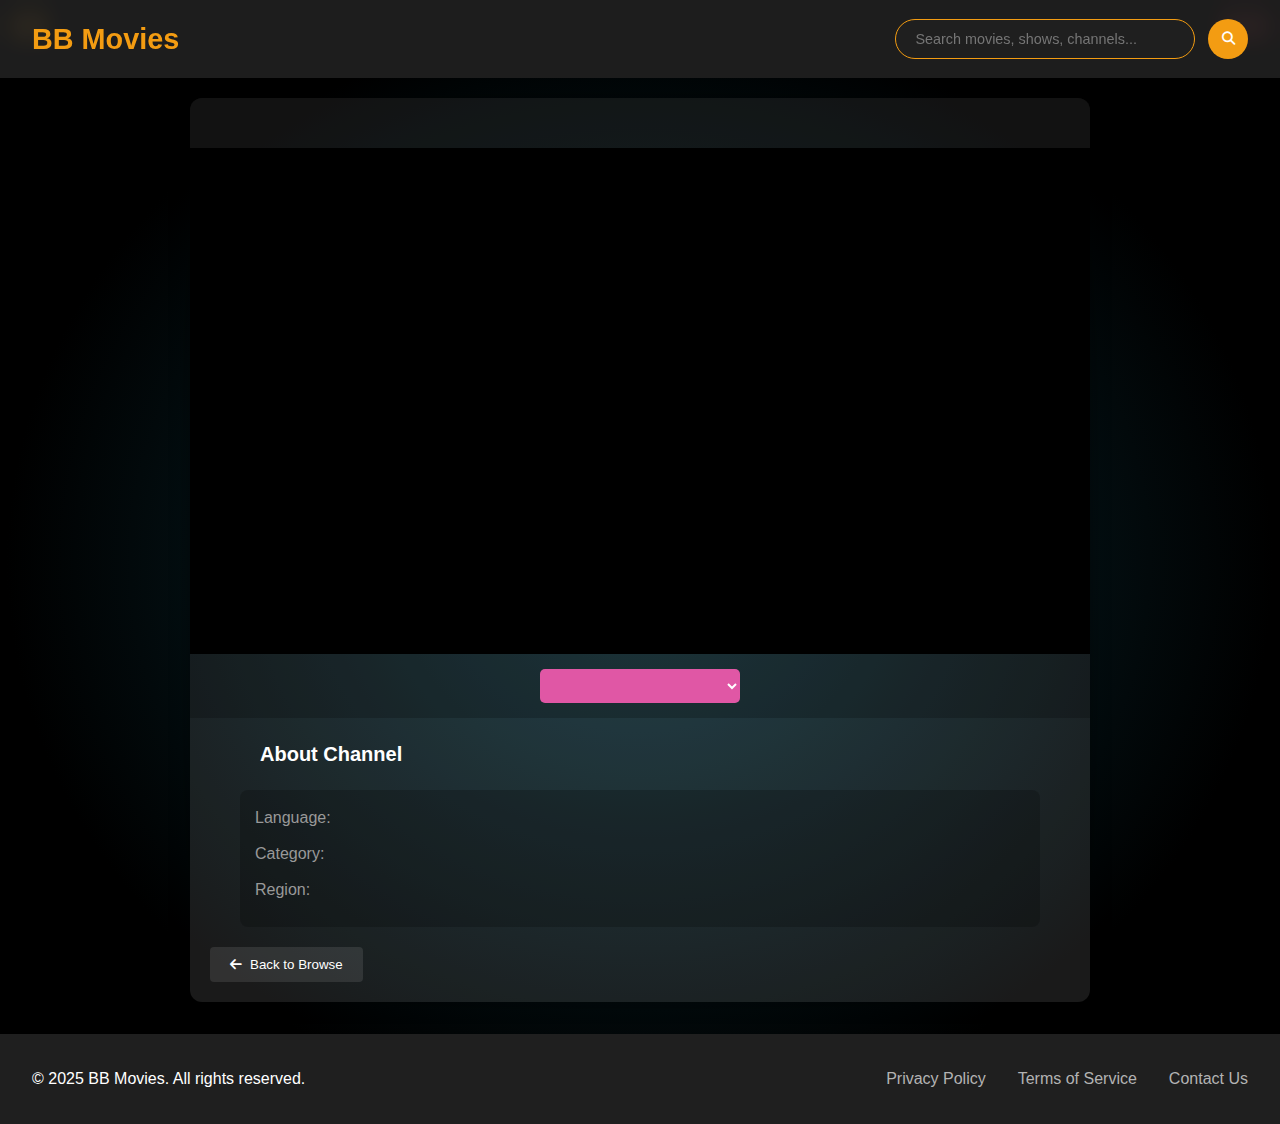
<file: live.html>
<!DOCTYPE html>
<html lang="en">
<head>
    <meta charset="UTF-8">
    <meta name="viewport" content="width=device-width, initial-scale=1.0">
    <title>Live TV Player</title>
    <link rel="stylesheet" href="playerstyle.css">
    <link rel="stylesheet" href="styles.css">
    <link rel="icon" type="image/png" href="https://img.icons8.com/fluency/48/cinema-.png">
    <link rel="stylesheet" href="https://cdnjs.cloudflare.com/ajax/libs/font-awesome/6.4.0/css/all.min.css">
    
    <!-- JW Player Setup -->
    <script src='https://ssl.p.jwpcdn.com/player/v/8.6.2/jwplayer.js'></script>
    <script>jwplayer.key = '64HPbvSQorQcd52B8XFuhMtEoitbvY/EXJmMBfKcXZQU2Rnn';</script>
</head>
<body>
    <header class="navbar">
        <div class="logo">BB Movies</div>
        <div class="search">
            <input type="text" placeholder="Search movies, shows, channels..." id="searchInput">
            <button class="search-icon" onclick="openSearchPage()">
                <i class="fas fa-search"></i>
            </button>
        </div>
    </header>
    <div class="player-wrapper">
        <div class="video-info">
            <h1 class="channel-title"></h1>
            <div class="meta-info">
                <span class="quality">HD</span>
                <span class="live-badge">LIVE</span>
                <span class="viewers"></span>
                <span class="category"></span>
            </div>
        </div>


        <div class="player-container">
            <div id="player"></div>
        </div>

        <div class="source-selector-container">
            <select id="sourceSelector" onchange="changeSource(this.value)" class="source-select">
            </select>
        </div>

        <div class="channel-details">
            <div class="description">
                <h2>About Channel</h2>
                <p></p>
            </div>
            
            <div class="additional-info">
                <div class="info-item">
                    <span class="label">Language:</span>
                    <span class="value"></span>
                </div>
                <div class="info-item">
                    <span class="label">Category:</span>
                    <span class="value"></span>
                </div>
                <div class="info-item">
                    <span class="label">Region:</span>
                    <span class="value"></span>
                </div>
            </div>
        </div>

        <button id="backButton" onclick="window.history.back()">
            <i class="fas fa-arrow-left"></i> Back to Browse
        </button>
    </div>
    <footer class="footer">
        <div class="footer-content">
            <p>&copy; 2025 BB Movies. All rights reserved.</p>
            <div class="footer-links">
                <a href="#">Privacy Policy</a>
                <a href="#">Terms of Service</a>
                <a href="#">Contact Us</a>
            </div>
        </div>
    </footer>
    <script src="livesources.js"></script>
    <script src="live.js"></script>
    <script src="script.js"></script>
</body>
</html>
</file>
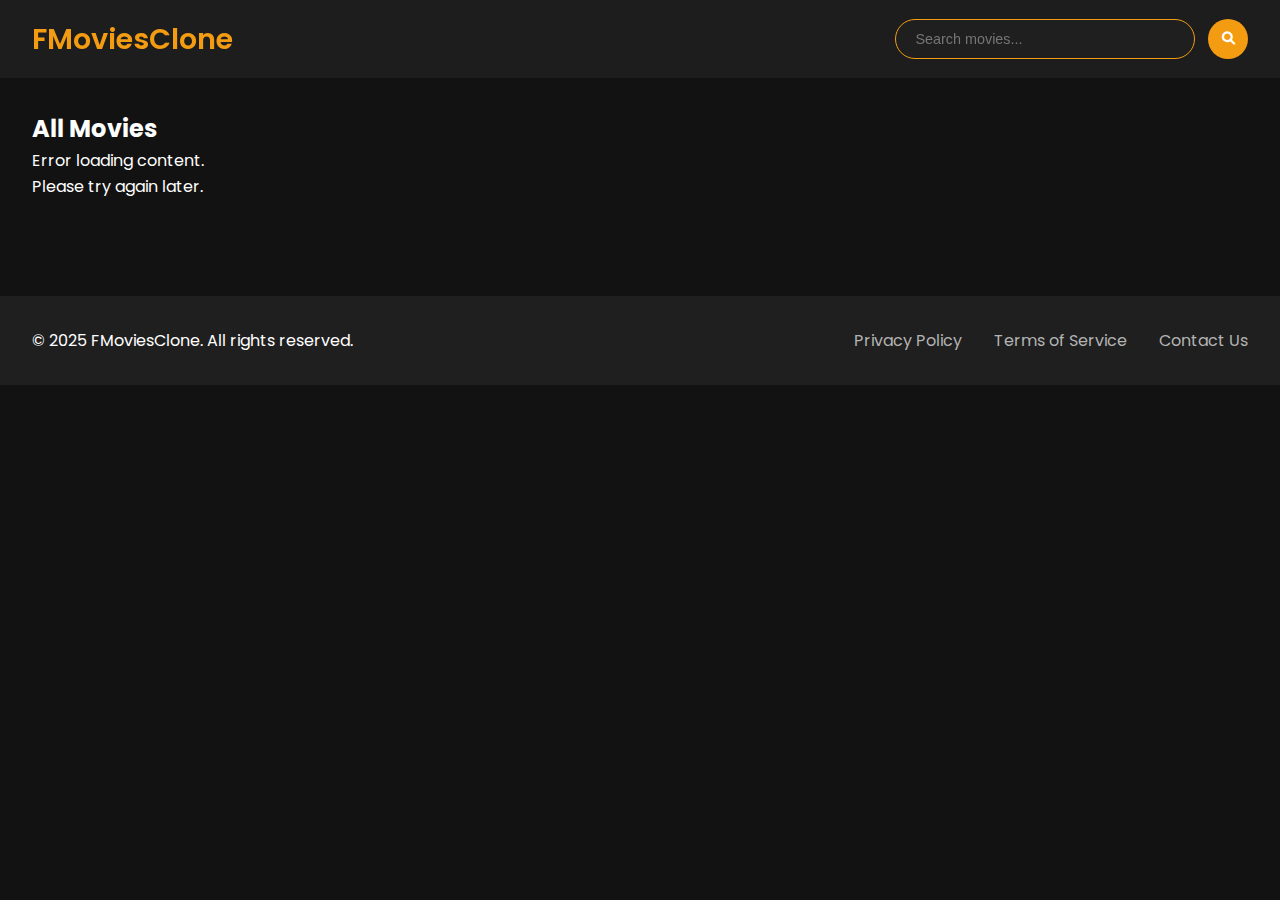
<file: movies.html>
<!DOCTYPE html>
<html lang="en">
<head>
    <meta charset="UTF-8">
    <meta name="viewport" content="width=device-width, initial-scale=1.0">
    <title>All Movies - FMoviesClone</title>
    <link rel="stylesheet" href="styles.css">
    <link href="https://fonts.googleapis.com/css2?family=Poppins:wght@400;500;600&display=swap" rel="stylesheet">
    <link rel="stylesheet" href="https://cdnjs.cloudflare.com/ajax/libs/font-awesome/6.0.0/css/all.min.css">
</head>
<body>
    <header class="navbar">
        <div class="logo" onclick="window.location.href='index.html'">FMoviesClone</div>
        <div class="search">
            <input type="text" placeholder="Search movies..." id="searchInput">
            <button class="search-icon" onclick="openSearchPage()">
                <i class="fas fa-search"></i>
            </button>
        </div>
    </header>

    <main class="container">
        <section id="movies-section" class="movies-section">
            <h2>All Movies</h2>
            <div class="cards-container">
                <!-- Movies will be populated here -->
            </div>
        </section>
    </main>

    <footer class="footer">
        <div class="footer-content">
            <p>© 2025 FMoviesClone. All rights reserved.</p>
            <div class="footer-links">
                <a href="#">Privacy Policy</a>
                <a href="#">Terms of Service</a>
                <a href="#">Contact Us</a>
            </div>
        </div>
    </footer>

    <script src="movies.js"></script>
    <script src="script.js"></script>
</body>
</html>
</file>
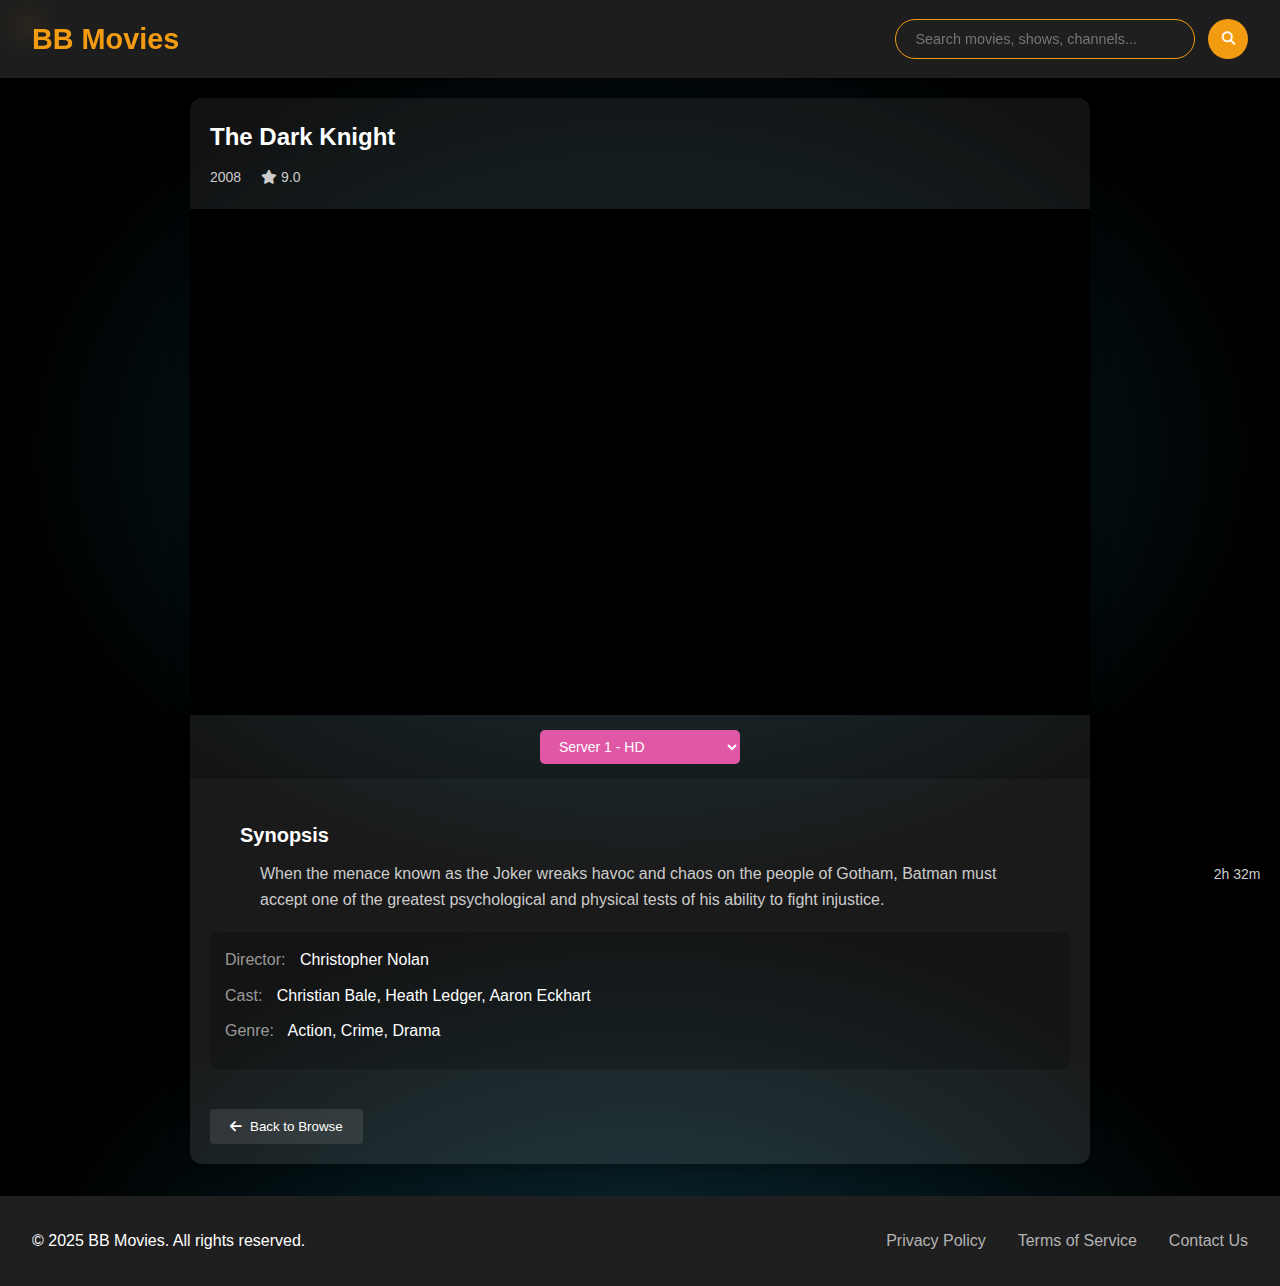
<file: player.html>
<!DOCTYPE html>
<html lang="en">
<head>
    <meta charset="UTF-8">
    <meta name="viewport" content="width=device-width, initial-scale=1.0">
    <title>Movie Player</title>
    <link rel="stylesheet" href="playerstyle.css">
    <link rel="stylesheet" href="styles.css">
    <link rel="icon" type="image/png" href="https://img.icons8.com/fluency/48/cinema-.png">
    <link rel="stylesheet" href="https://cdnjs.cloudflare.com/ajax/libs/font-awesome/6.4.0/css/all.min.css">
    
    <!-- JW Player Setup -->
    <script src='https://ssl.p.jwpcdn.com/player/v/8.6.2/jwplayer.js'></script>
    <script>jwplayer.key = '64HPbvSQorQcd52B8XFuhMtEoitbvY/EXJmMBfKcXZQU2Rnn';</script>
    <style type="text/css" media="all">
        html,body{padding:0;margin:0;height:100%}
        #player{width:100%!important;height:100%!important;overflow:hidden;background-color:#000}
    </style>
</head>
<body>
    <header class="navbar">
    <div class="logo">BB Movies</div>
    <div class="search">
        <input type="text" placeholder="Search movies, shows, channels..." id="searchInput">
        <button class="search-icon" onclick="openSearchPage()">
            <i class="fas fa-search"></i>
        </button>
    </div>
</header>
    <div class="player-wrapper">
        <div class="video-info">
            <h1 class="movie-title">The Dark Knight</h1>
            <div class="meta-info">
                <span class="quality">4K</span>
                <span class="duration">2h 32m</span>
                <span class="year">2008</span>
                <span class="rating"><i class="fas fa-star"></i> 9.0</span>
            </div>
        </div>

        
          <div class="player-container">
              <div id="player"></div>
          </div>
          <div class="source-selector-container">
            <select id="sourceSelector" onchange="changeSource(this.value)">
                <option value="source1">Server 1 - HD</option>
                <option value="source2">Server 2 - 4K</option>
                <option value="source3">Server 3 - Backup</option>
                <option value="source4">Server 4 - Alternative</option>
            </select>
        </div>
        <div class="movie-details">
            <div class="synopsis">
                <h2>Synopsis</h2>
                <p>When the menace known as the Joker wreaks havoc and chaos on the people of Gotham, Batman must accept one of the greatest psychological and physical tests of his ability to fight injustice.</p>
            </div>
            
            <div class="additional-info">
                <div class="info-item">
                    <span class="label">Director:</span>
                    <span class="value">Christopher Nolan</span>
                </div>
                <div class="info-item">
                    <span class="label">Cast:</span>
                    <span class="value">Christian Bale, Heath Ledger, Aaron Eckhart</span>
                </div>
                <div class="info-item">
                    <span class="label">Genre:</span>
                    <span class="value">Action, Crime, Drama</span>
                </div>
            </div>
        </div>

        <button id="backButton" onclick="window.history.back()">
            <i class="fas fa-arrow-left"></i> Back to Browse
        </button>
    </div>
    <footer class="footer">
        <div class="footer-content">
            <p>&copy; 2025 BB Movies. All rights reserved.</p>
            <div class="footer-links">
                <a href="#">Privacy Policy</a>
                <a href="#">Terms of Service</a>
                <a href="#">Contact Us</a>
            </div>
        </div>
    </footer>
    <script src="sources.js"></script>
    <script src="script.js"></script>
    <script src="playerscript.js"></script>
</body>
</html>
</file>
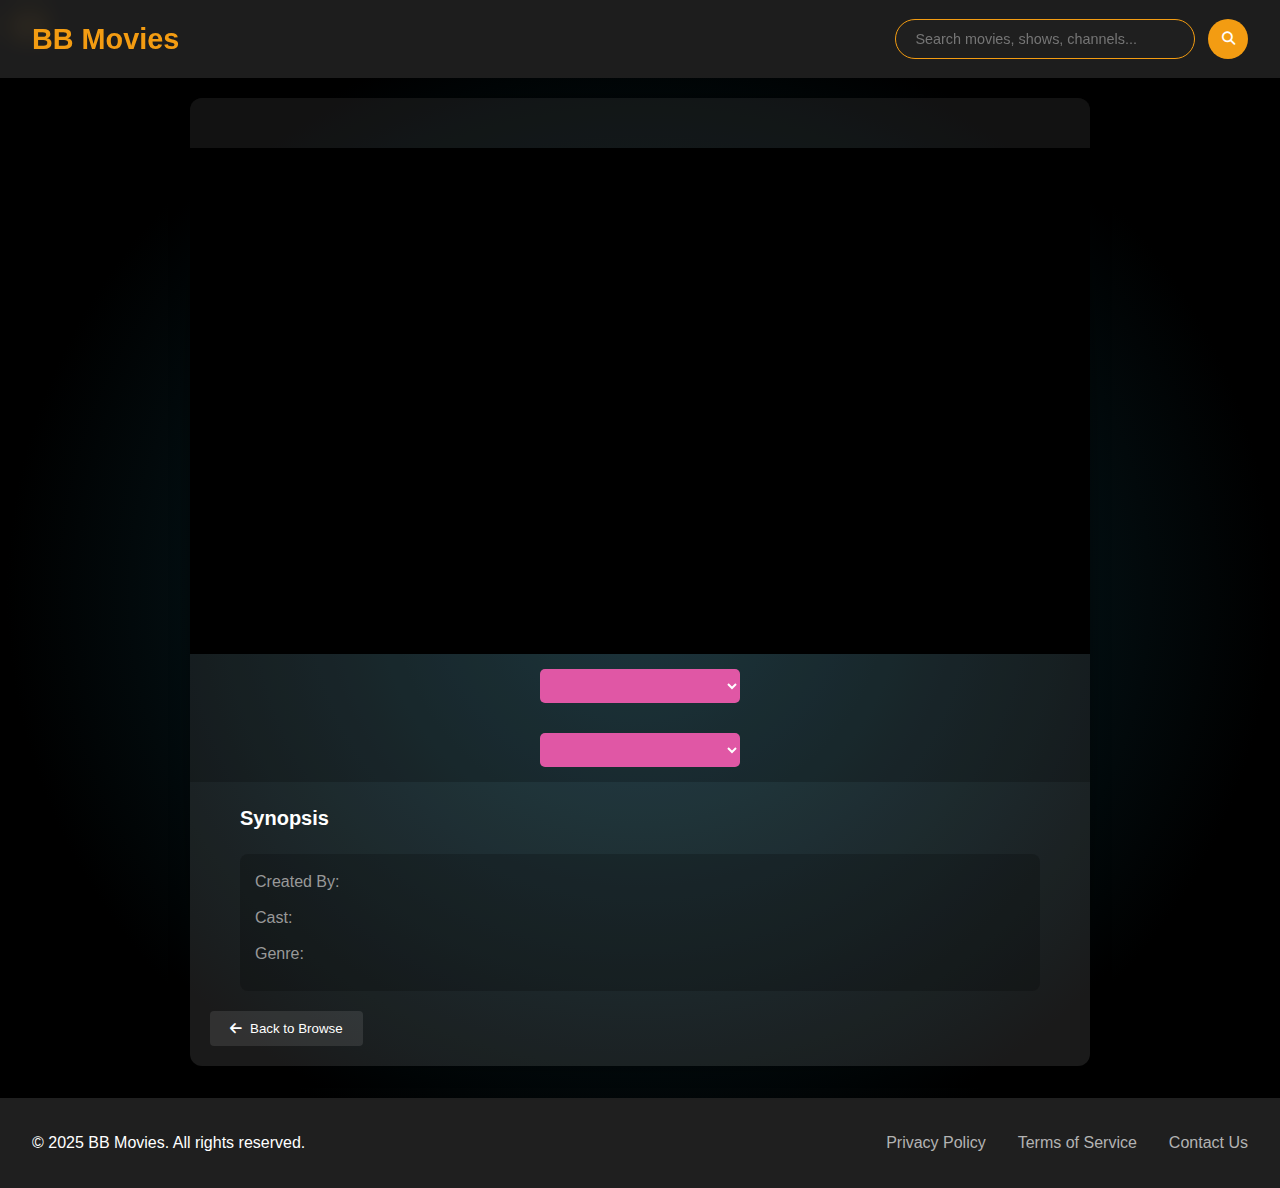
<file: playertv.html>
<!DOCTYPE html>
<html lang="en">
<head>
    <meta charset="UTF-8">
    <meta name="viewport" content="width=device-width, initial-scale=1.0">
    <title>TV Show Player</title>
    <link rel="stylesheet" href="playerstyle.css">
    <link rel="stylesheet" href="styles.css">
    <link rel="icon" type="image/png" href="https://img.icons8.com/fluency/48/cinema-.png">
    <link rel="stylesheet" href="https://cdnjs.cloudflare.com/ajax/libs/font-awesome/6.4.0/css/all.min.css">
    
    <!-- JW Player Setup -->
    <script src='https://ssl.p.jwpcdn.com/player/v/8.6.2/jwplayer.js'></script>
    <script>jwplayer.key = '64HPbvSQorQcd52B8XFuhMtEoitbvY/EXJmMBfKcXZQU2Rnn';</script>
</head>
<body>
    <header class="navbar">
        <div class="logo">BB Movies</div>
        <div class="search">
            <input type="text" placeholder="Search movies, shows, channels..." id="searchInput">
            <button class="search-icon" onclick="openSearchPage()">
                <i class="fas fa-search"></i>
            </button>
        </div>
    </header>
    <div class="player-wrapper">
        <div class="video-info">
            <h1 class="show-title"></h1>
            <div class="meta-info">
                <span class="quality">HD</span>
                <span class="episode-info"></span>
                <span class="year"></span>
                <span class="rating"></span>
            </div>
        </div>

        

        <div class="player-container">
            <div id="player"></div>
        </div>

        <div class="source-selector-container">
            <select id="seasonSelector" onchange="changeSeason(this.value)" class="season-select">
            </select>
            <div class="episodes-container">
            </div>
            <select id="sourceSelector" onchange="changeSource(this.value)" class="source-select">
            </select>
        </div>

        <div class="show-details">
            <div class="synopsis">
                <h2>Synopsis</h2>
                <p></p>
            </div>
            
            <div class="additional-info">
                <div class="info-item">
                    <span class="label">Created By:</span>
                    <span class="value"></span>
                </div>
                <div class="info-item">
                    <span class="label">Cast:</span>
                    <span class="value"></span>
                </div>
                <div class="info-item">
                    <span class="label">Genre:</span>
                    <span class="value"></span>
                </div>
            </div>
        </div>

        <button id="backButton" onclick="window.history.back()">
            <i class="fas fa-arrow-left"></i> Back to Browse
        </button>
    </div>
    <footer class="footer">
        <div class="footer-content">
            <p>&copy; 2025 BB Movies. All rights reserved.</p>
            <div class="footer-links">
                <a href="#">Privacy Policy</a>
                <a href="#">Terms of Service</a>
                <a href="#">Contact Us</a>
            </div>
        </div>
    </footer>
    <script src="script.js"></script>
    <script src="sourcestv.js"></script>
    <script src="playertvscript.js"></script>
</body>
</html>
</file>
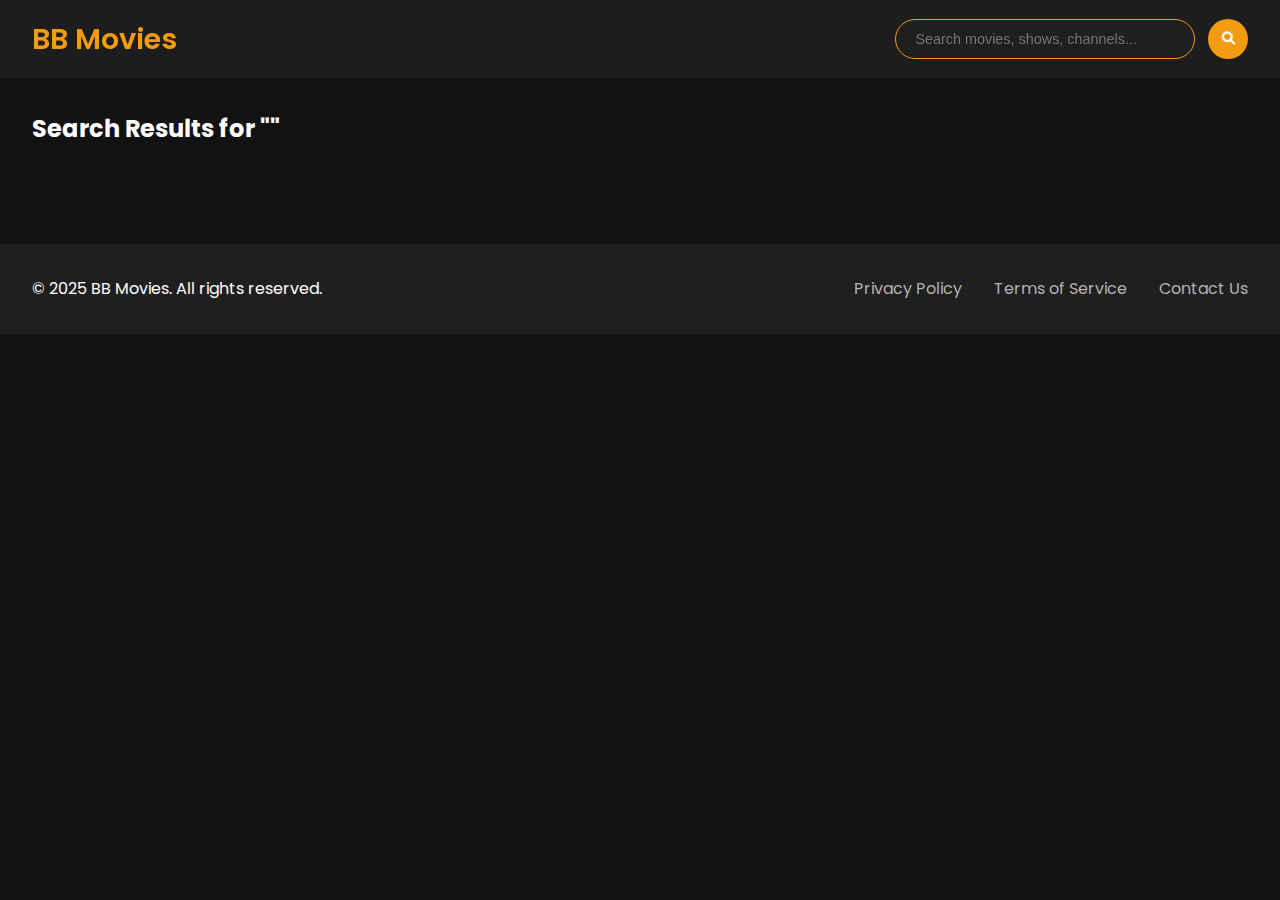
<file: search.html>
<!DOCTYPE html>
<html lang="en">
<head>
    <meta charset="UTF-8">
    <meta name="viewport" content="width=device-width, initial-scale=1.0">
    <title>Search Results - FMoviesClone</title>
    <link rel="stylesheet" href="styles.css">
    <link href="https://fonts.googleapis.com/css2?family=Poppins:wght@400;500;600&display=swap" rel="stylesheet">
    <link rel="stylesheet" href="https://cdnjs.cloudflare.com/ajax/libs/font-awesome/6.0.0/css/all.min.css">
</head>
<body>
    <header class="navbar">
        <div class="logo">BB Movies</div>
        <div class="search">
            <input type="text" placeholder="Search movies, shows, channels..." id="searchInput">
            <button class="search-icon" onclick="openSearchPage()">
                <i class="fas fa-search"></i>
            </button>
        </div>
    </header>

    <main class="container">
        <section id="search-results" class="search-section">
            <h2>Search Results for "<span id="search-query"></span>"</h2>
            <div class="cards-container">
                <!-- Results will be populated here -->
            </div>
        </section>
    </main>

    <footer class="footer">
        <div class="footer-content">
            <p>&copy; 2025 BB Movies. All rights reserved.</p>
            <div class="footer-links">
                <a href="#">Privacy Policy</a>
                <a href="#">Terms of Service</a>
                <a href="#">Contact Us</a>
            </div>
        </div>
    </footer>

    <script src="movies.js"></script>
    <script src="search.js"></script>
</body>
</html>
</file>
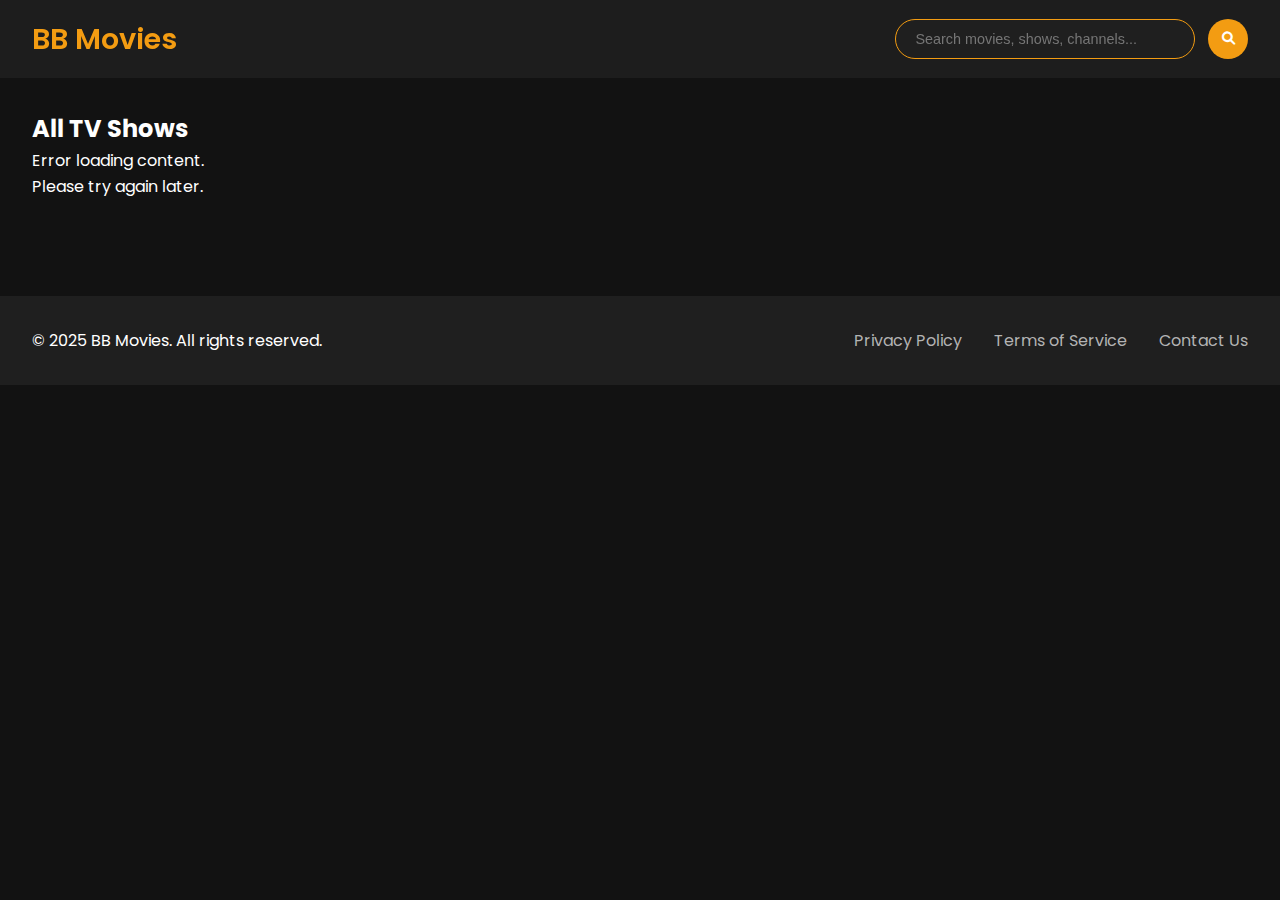
<file: tvshows.html>
<!DOCTYPE html>
<html lang="en">
<head>
    <meta charset="UTF-8">
    <meta name="viewport" content="width=device-width, initial-scale=1.0">
    <title>TV Shows - BB Movies</title>
    <link rel="stylesheet" href="styles.css">
    <link rel="icon" type="image/png" href="https://img.icons8.com/fluency/48/cinema-.png">
    <link href="https://fonts.googleapis.com/css2?family=Poppins:wght@400;500;600&display=swap" rel="stylesheet">
    <link rel="stylesheet" href="https://cdnjs.cloudflare.com/ajax/libs/font-awesome/6.0.0/css/all.min.css">
</head>
<body>
    <header class="navbar">
        <div class="logo">BB Movies</div>
        <div class="search">
            <input type="text" placeholder="Search movies, shows, channels..." id="searchInput">
            <button class="search-icon" onclick="openSearchPage()">
                <i class="fas fa-search"></i>
            </button>
        </div>
    </header>

    <main class="container">
        <section id="tvshows-section" class="tvshows-section">
            <h2>All TV Shows</h2>
            <div class="cards-container">
                <!-- TV Shows will be populated here -->
            </div>
        </section>
    </main>

    <footer class="footer">
        <div class="footer-content">
            <p>&copy; 2025 BB Movies. All rights reserved.</p>
            <div class="footer-links">
                <a href="#">Privacy Policy</a>
                <a href="#">Terms of Service</a>
                <a href="#">Contact Us</a>
            </div>
        </div>
    </footer>

    <script src="movies.js"></script>
    <script src="script.js"></script>
</body>
</html>
</file>
<file: playerstyle.css>
body {
    margin: 0;
    padding: 0;
    font-family: 'Poppins', sans-serif;
    background: #0f3854;
    background: radial-gradient(ellipse at center, #0a2e38 0%, #000000 70%);
    background-size: 100%;
}

.player-wrapper {
    max-width: 1200px;
    margin: 20px auto;
    background-color: rgba(255, 255, 255, 0.1);
    border-radius: 12px;
    overflow: hidden;
    box-shadow: 0 0 20px rgba(0, 0, 0, 0.4);
}

.video-info {
    padding: 20px;
    color: #fff;
    background: rgba(0, 0, 0, 0.3);
}

.movie-title {
    margin: 0;
    font-size: 24px;
    color: #fff;
}

.meta-info {
    display: flex;
    gap: 20px;
    margin-top: 10px;
}

.meta-info span {
    font-size: 14px;
    color: #ccc;
}

.source-selector-container {
    padding: 15px;
    text-align: center;
    background: rgba(0, 0, 0, 0.2);
}

#sourceSelector {
    padding: 8px 15px;
    font-size: 14px;
    background: rgba(255, 255, 255, 0.1);
    color: #fff;
    border: 1px solid rgba(255, 255, 255, 0.2);
    border-radius: 4px;
    cursor: pointer;
    width: 200px;
}

#sourceSelector option {
    background: #1a1a1a;
}

.player-container {
    position: relative;
    width: 100%;
    background: #000;
}

#player {
    width: 100% !important;
    aspect-ratio: 16/9;
}

.movie-details {
    padding: 20px;
    color: #fff;
}

.synopsis h2 {
    color: #fff;
    font-size: 20px;
    margin-bottom: 10px;
}

.synopsis p {
    color: #ccc;
    line-height: 1.6;
}

.additional-info {
    margin-top: 20px;
    padding: 15px;
    background: rgba(0, 0, 0, 0.2);
    border-radius: 8px;
}

.info-item {
    margin-bottom: 10px;
}

.info-item .label {
    color: #999;
    margin-right: 10px;
}

.info-item .value {
    color: #fff;
}

#backButton {
    display: flex;
    align-items: center;
    gap: 8px;
    margin: 20px;
    padding: 10px 20px;
    background: rgba(255, 255, 255, 0.1);
    color: #fff;
    border: none;
    border-radius: 4px;
    cursor: pointer;
    transition: background 0.3s ease;
}

#backButton:hover {
    background: rgba(255, 255, 255, 0.2);
}

@media (max-width: 768px) {
    .player-wrapper {
        margin: 0;
        border-radius: 0;
    }
    
    .meta-info {
        flex-wrap: wrap;
        gap: 10px;
    }
}
.player-container {
    position: relative;
    width: 100%;
    max-width: 900px; /* Reduced from 1200px */
    margin: 0 auto;
    background: #000;
}

#player {
    width: 100% !important;
    aspect-ratio: 16/9;
}

.player-wrapper {
    max-width: 900px; /* Reduced from 1200px */
    margin: 20px auto;
    background-color: rgba(255, 255, 255, 0.1);
    border-radius: 12px;
    overflow: hidden;
    box-shadow: 0 0 20px rgba(0, 0, 0, 0.4);
}
@media (max-width: 768px) {
    .player-wrapper {
        width: 98%;
        margin: 0 auto;
        border-radius: 0;
    }
    
    .player-container {
        width: 98%;
        margin: 0 auto;
    }
    
    #player {
        width: 98% !important;
        aspect-ratio: 16/9;
        margin: 0 auto;
    }
}
/* Add to existing CSS */
.tv-controls {
    padding: 15px;
    background: rgba(0, 0, 0, 0.2);
    display: flex;
    gap: 15px;
    align-items: center;
    flex-wrap: wrap;
}

.episodes-container {
    display: flex;
    gap: 10px;
    flex-wrap: wrap;
}

.episode-btn {
    padding: 8px 15px;
    background: rgba(255, 255, 255, 0.1);
    border: none;
    border-radius: 4px;
    color: #fff;
    cursor: pointer;
    transition: background 0.3s;
}

.episode-btn:hover {
    background: rgba(255, 255, 255, 0.2);
}

.episode-btn.active {
    background: rgba(255, 255, 255, 0.3);
}
.season-select {
    padding: 8px 15px;
    font-size: 14px;
    background: rgba(255, 255, 255, 0.1);
    color: #fff;
    border: 1px solid rgba(255, 255, 255, 0.2);
    border-radius: 4px;
    cursor: pointer;
    width: 200px;
}

.episodes-container {
    display: flex;
    gap: 10px;
    flex-wrap: wrap;
    margin: 15px 0;
}

.episode-btn {
    padding: 10px 15px;
    background: rgba(255, 255, 255, 0.1);
    color: #fff;
    border: none;
    border-radius: 4px;
    cursor: pointer;
    transition: background 0.3s;
}

.episode-btn:hover {
    background: rgba(255, 255, 255, 0.2);
}

.episode-btn.active {
    background: #e057a5;
}

.episode-info {
    font-weight: 500;
    color: #e057a5;
}
.season-select, #sourceSelector {
    padding: 8px 15px;
    font-size: 14px;
    background: #e057a5;
    color: #fff;
    border: none;
    border-radius: 5px;
    cursor: pointer;
    outline: none;
    width: 200px;
}

.season-select option, #sourceSelector option {
    background: #e057a5;
    color: #fff;
}

/* Add hover effects */
.season-select:hover, #sourceSelector:hover {
    background: #d44b96;
}
.synopsis {
    max-width: 800px;
    margin: 20px auto;
}

.synopsis p {
    color: #ccc;
    line-height: 1.6;
    white-space: normal;
    word-wrap: break-word;
    padding: 0 20px;
}

.show-details {
    max-width: 800px;
    margin: 0 auto;
}
.player-container {
    position: relative;
    width: 100%;
    max-width: 900px;
    margin: 0 auto;
    background: #000;
}

#player {
    width: 100% !important;
    aspect-ratio: 16/9;
}

.player-wrapper {
    max-width: 900px;
    margin: 20px auto;
    background-color: rgba(255, 255, 255, 0.1);
    border-radius: 12px;
    overflow: hidden;
    box-shadow: 0 0 20px rgba(0, 0, 0, 0.4);
}

.description {
    max-width: 800px;
    margin: 20px auto;
}

.description p {
    color: #ccc;
    line-height: 1.6;
    white-space: normal;
    word-wrap: break-word;
    padding: 0 20px;
}

.channel-details {
    max-width: 800px;
    margin: 0 auto;
}
.description h2 {
    color: #fff;
    font-size: 20px;
    margin-bottom: 10px;
    padding: 0 20px;
}
</file>
<file: styles.css>
:root {
    --primary-color: #f39c12;
    --background-dark: #121212;
    --card-bg: #1f1f1f;
    --text-primary: #ffffff;
    --text-secondary: #b3b3b3;
}

/* Base Styles */
* {
    margin: 0;
    padding: 0;
    box-sizing: border-box;
}

body {
    font-family: 'Poppins', sans-serif;
    background-color: var(--background-dark);
    color: var(--text-primary);
    line-height: 1.6;
}

/* Layout */
.container {
    max-width: 1400px;
    margin: 0 auto;
    padding: 2rem;
}

/* Navigation */
.navbar {
    display: flex;
    justify-content: space-between;
    align-items: center;
    padding: 1rem 2rem;
    background: rgba(31, 31, 31, 0.95);
    position: sticky;
    top: 0;
    z-index: 1000;
    backdrop-filter: blur(10px);
}

.logo {
    font-size: 1.8rem;
    font-weight: 600;
    color: var(--primary-color);
}

/* Search */
.search {
    display: flex;
    align-items: center;
    gap: 0.8rem;
}

.search input {
    width: 300px;
    padding: 0.7rem 1.2rem;
    border: 1px solid var(--primary-color);
    border-radius: 25px;
    background: var(--card-bg);
    color: var(--text-primary);
    font-size: 0.9rem;
    transition: all 0.3s ease;
}

.search input:focus {
    outline: none;
    box-shadow: 0 0 0 2px rgba(243, 156, 18, 0.2);
    transform: translateY(-1px);
}

.search-icon {
    background: var(--primary-color);
    border: none;
    color: var(--text-primary);
    width: 40px;
    height: 40px;
    display: flex;
    align-items: center;
    justify-content: center;
    border-radius: 50%;
    cursor: pointer;
    transition: all 0.3s ease;
}

.search-icon:hover {
    transform: translateY(-2px);
    background: #e67e22;
    box-shadow: 0 4px 12px rgba(243, 156, 18, 0.2);
}

/* Section Headers */
.section-header {
    display: flex;
    justify-content: space-between;
    align-items: center;
    margin-bottom: 1.5rem;
}

/* Cards Grid */
.cards-container {
    display: grid;
    grid-template-columns: repeat(6, 1fr);
    gap: 1rem;
    margin-bottom: 2rem;
}

/* Featured Section */
.featured-section .cards-container {
    grid-template-columns: repeat(2, 1fr);
    gap: 1.5rem;
}

.featured-section .card {
    max-width: 100%;
}

.featured-section .card-image {
    padding-top: 56.25%;
}

/* Card Styles */
.card {
    background: var(--card-bg);
    border-radius: 8px;
    overflow: hidden;
    transition: transform 0.3s, box-shadow 0.3s;
    position: relative;
    max-width: 180px;
    width: 100%;
}

.card:hover {
    transform: translateY(-5px);
    box-shadow: 0 5px 15px rgba(243, 156, 18, 0.2);
}

.card-image {
    position: relative;
    padding-top: 150%;
    cursor: pointer;
    overflow: hidden;
}

.card-image img {
    position: absolute;
    top: 0;
    left: 0;
    width: 100%;
    height: 100%;
    object-fit: cover;
    transition: transform 0.3s ease;
}

.card-image:hover img {
    transform: scale(1.05);
}

/* Card Content */
.card-content {
    padding: 1rem;
}

.card-content h3 {
    font-size: 1rem;
    margin-bottom: 0.5rem;
    white-space: nowrap;
    overflow: hidden;
    text-overflow: ellipsis;
    color: var(--text-primary);
}

.meta {
    display: flex;
    justify-content: space-between;
    color: var(--text-secondary);
    font-size: 0.9rem;
}

/* Card Badges */
.quality, .duration, .genre, .episodes, .live-badge {
    position: absolute;
    padding: 0.3rem 0.6rem;
    border-radius: 4px;
    font-size: 0.8rem;
    z-index: 2;
}

.quality {
    top: 10px;
    left: 10px;
    background: var(--primary-color);
}

.duration, .episodes {
    bottom: 10px;
    right: 10px;
    background: rgba(0, 0, 0, 0.8);
}

.live-badge {
    top: 10px;
    right: 10px;
    background: #dc3545;
    animation: pulse 1.5s infinite;
}

/* View All Button */
.view-all {
    color: var(--text-primary);
    text-decoration: none;
    display: flex;
    align-items: center;
    gap: 0.5rem;
    font-weight: 500;
    background: var(--card-bg);
    padding: 0.5rem 1rem;
    border-radius: 25px;
    border: 1px solid var(--primary-color);
    transition: all 0.3s ease;
}

.view-all:hover {
    background: var(--primary-color);
    transform: translateY(-2px);
}

.view-all i {
    font-size: 0.8rem;
    transition: transform 0.3s ease;
}

.view-all:hover i {
    transform: translateX(3px);
}

/* Footer */
.footer {
    background: var(--card-bg);
    padding: 2rem;
    margin-top: 2rem;
}

.footer-content {
    max-width: 1400px;
    margin: 0 auto;
    display: flex;
    justify-content: space-between;
    align-items: center;
}

.footer-links {
    display: flex;
    gap: 2rem;
}

.footer-links a {
    color: var(--text-secondary);
    text-decoration: none;
    transition: color 0.3s;
}

.footer-links a:hover {
    color: var(--primary-color);
}

/* Animations */
@keyframes pulse {
    0% { opacity: 1; }
    50% { opacity: 0.5; }
    100% { opacity: 1; }
}

/* Media Queries */
@media (max-width: 1200px) {
    .cards-container {
        grid-template-columns: repeat(4, 1fr);
    }
}

@media (max-width: 768px) {
    .cards-container {
        grid-template-columns: repeat(3, 1fr);
    }
    .card {
        max-width: 160px;
    }
    .featured-section .cards-container {
        grid-template-columns: 1fr;
    }
    .search input {
        width: 200px;
    }
}

@media (max-width: 480px) {
    .cards-container {
        grid-template-columns: repeat(2, 1fr);
    }
    .card {
        max-width: 140px;
    }
}
.play-overlay {
    position: absolute;
    top: 0;
    left: 0;
    width: 100%;
    height: 100%;
    background: rgba(0, 0, 0, 0.5);
    display: flex;
    align-items: center;
    justify-content: center;
    opacity: 0;
    transition: opacity 0.3s ease;
}

.play-overlay i {
    font-size: 3rem;
    color: var(--primary-color);
}

.card-image:hover .play-overlay {
    opacity: 1;
}

/* For live TV cards */
.card-image[onclick*="live.html"] .play-overlay i {
    content: "\f519";  /* Font Awesome broadcast tower icon */
}
.search {
    position: relative;
}

.search-dropdown {
    position: absolute;
    top: 100%;
    left: 0;
    right: 0;
    background: #1f1f1f;
    border-radius: 4px;
    max-height: 300px;
    overflow-y: auto;
    z-index: 1000;
    box-shadow: 0 4px 6px rgba(0, 0, 0, 0.1);
}

.dropdown-item {
    display: flex;
    padding: 10px;
    cursor: pointer;
    align-items: center;
    gap: 10px;
}

.dropdown-item:hover {
    background: #2a2a2a;
}

.dropdown-item img {
    width: 40px;
    height: 60px;
    object-fit: cover;
    border-radius: 4px;
}

.item-info {
    flex: 1;
}

.item-title {
    color: #fff;
    margin-bottom: 4px;
}

.item-type {
    color: #999;
    font-size: 0.8em;
}
.search-dropdown {
    position: absolute;
    top: 100%;
    left: 0;
    right: 0;
    background: #1f1f1f;
    border-radius: 4px;
    max-height: 300px;
    overflow-y: auto;
    z-index: 1000;
    box-shadow: 0 4px 6px rgba(0, 0, 0, 0.1);
    display: none;
}

.dropdown-item {
    padding: 10px 15px;
    cursor: pointer;
    border-bottom: 1px solid #2a2a2a;
}

.dropdown-item:hover {
    background: #2a2a2a;
}

.item-title {
    color: #fff;
    margin-bottom: 4px;
}

.item-type {
    color: #999;
    font-size: 0.8em;
    text-transform: uppercase;
}
.search-error {
    position: fixed;
    top: 80px; /* Increased from 20px to appear below search form */
    right: 20px;
    background: rgba(220, 53, 69, 0.95);
    color: #fff;
    padding: 15px 25px;
    border-radius: 8px;
    box-shadow: 0 4px 12px rgba(0, 0, 0, 0.15);
    transform: translateX(120%);
    transition: transform 0.3s ease;
    z-index: 1000;
    font-size: 14px;
    display: flex;
    align-items: center;
    gap: 10px;
}

.search-error.show {
    transform: translateX(0);
}

.search-error i {
    color: #fff;
}
/* Add to your existing styles */
.featured-section .cards-container {
    position: relative;
    overflow-x: auto;
    scroll-behavior: smooth;
    scrollbar-width: none; /* Firefox */
    -ms-overflow-style: none; /* IE and Edge */
}

.featured-section .cards-container::-webkit-scrollbar {
    display: none; /* Chrome, Safari, Opera */
}

.scroll-arrow {
    position: absolute;
    top: 50%;
    transform: translateY(-50%);
    width: 40px;
    height: 40px;
    background: rgba(243, 156, 18, 0.8);
    border-radius: 50%;
    display: flex;
    align-items: center;
    justify-content: center;
    cursor: pointer;
    z-index: 10;
    border: none;
    color: white;
    transition: all 0.3s ease;
}

.scroll-arrow:hover {
    background: var(--primary-color);
}

.scroll-left {
    left: 10px;
}

.scroll-right {
    right: 10px;
}

@media (max-width: 768px) {
    .featured-section .cards-container {
        display: flex;
        gap: 15px;
        padding: 0 10px;
    }

    .featured-section .card {
        flex: 0 0 85%;
        max-width: 85%;
    }
}
.featured-section .cards-container {
    display: grid;
    grid-template-columns: repeat(2, 1fr);
    gap: 1.5rem;
    position: relative;
    overflow-x: auto;
    scroll-behavior: smooth;
    scrollbar-width: none;
    -ms-overflow-style: none;
    padding: 0 10px;
}

.featured-section .cards-container::-webkit-scrollbar {
    display: none;
}

@media (max-width: 768px) {
    .featured-section .cards-container {
        grid-template-columns: repeat(1, 1fr);
    }
}
</file>
